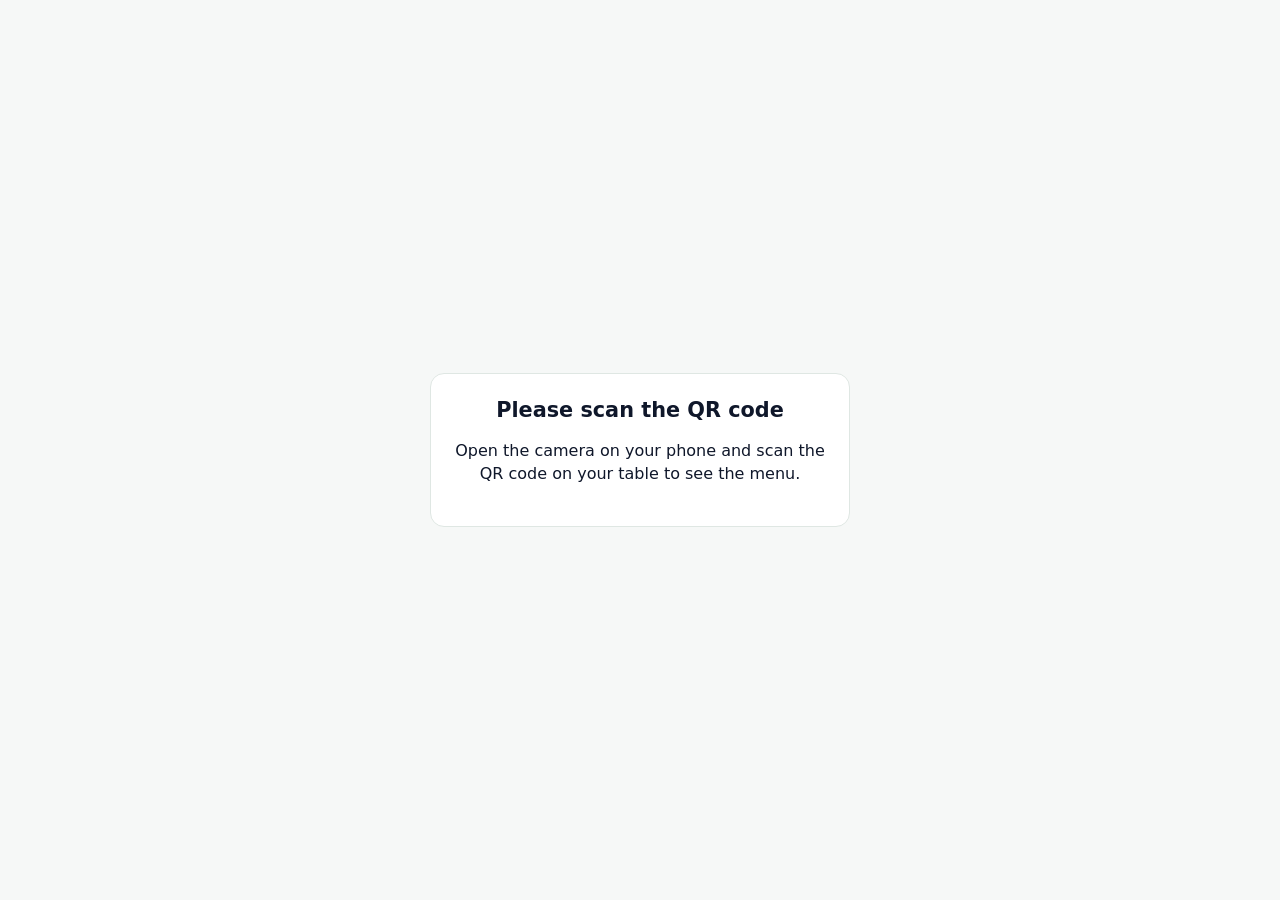
<file: smart-restaurant/smart-restaurant/customer/index.html>
<!doctype html>
<html lang="en">
<head>
  <meta charset="utf-8">
  <meta name="viewport" content="width=device-width, initial-scale=1, viewport-fit=cover">
  <!-- The page address contains the table's secret code: never leak it to other sites. -->
  <meta name="referrer" content="no-referrer">
  <meta name="robots" content="noindex, nofollow">
  <meta name="color-scheme" content="light dark">
  <meta name="theme-color" content="#059669">
  <title>Menu</title>
  <link rel="stylesheet" href="style.css">
</head>
<body>
  <noscript><p class="fatal">Please turn on JavaScript to see the menu and place your order.</p></noscript>

  <div id="app" hidden>
    <header class="top">
      <img id="logo" class="logo" alt="" hidden referrerpolicy="no-referrer">
      <div class="top-text">
        <h1 id="restName"></h1>
        <p id="tableName" class="muted"></p>
      </div>
    </header>

    <nav class="tabs" role="tablist" aria-label="Sections">
      <button role="tab" id="tab-menu" data-tab="menu" aria-selected="true" aria-controls="view-menu">Menu</button>
      <button role="tab" id="tab-suggest" data-tab="suggest" aria-selected="false" aria-controls="view-suggest">Ideas</button>
      <button role="tab" id="tab-orders" data-tab="orders" aria-selected="false" aria-controls="view-orders">Orders</button>
      <button role="tab" id="tab-bill" data-tab="bill" aria-selected="false" aria-controls="view-bill">Bill</button>
      <button role="tab" id="tab-help" data-tab="help" aria-selected="false" aria-controls="view-help">Help</button>
    </nav>

    <main>
      <section id="view-menu" role="tabpanel" aria-labelledby="tab-menu">
        <label class="sr-only" for="search">Search the menu</label>
        <input id="search" type="search" placeholder="Search the menu" autocomplete="off" maxlength="60">
        <div id="chips" class="chips" role="group" aria-label="Categories"></div>
        <div id="menuList" class="list"></div>
      </section>

      <section id="view-suggest" role="tabpanel" aria-labelledby="tab-suggest" hidden>
        <div id="suggestBody"></div>
      </section>

      <section id="view-orders" role="tabpanel" aria-labelledby="tab-orders" hidden>
        <div id="ordersBody"></div>
      </section>

      <section id="view-bill" role="tabpanel" aria-labelledby="tab-bill" hidden>
        <div id="billBody"></div>
      </section>

      <section id="view-help" role="tabpanel" aria-labelledby="tab-help" hidden>
        <div id="helpBody"></div>
      </section>
    </main>

    <footer class="site-foot">
      <button id="openTerms" type="button" class="link">Terms &amp; Conditions</button>
    </footer>

    <div id="cartBar" class="cart-bar" hidden>
      <button id="openCart" type="button" class="primary wide"></button>
    </div>

    <div id="sheet" class="sheet" role="dialog" aria-modal="true" aria-labelledby="sheetTitle" hidden>
      <div class="sheet-card">
        <div class="sheet-head">
          <h2 id="sheetTitle">Your order</h2>
          <button id="closeSheet" type="button" class="icon" aria-label="Close">✕</button>
        </div>
        <div id="sheetBody"></div>
      </div>
    </div>

    <div id="infoSheet" class="sheet" role="dialog" aria-modal="true" aria-labelledby="infoTitle" hidden>
      <div class="sheet-card">
        <div class="sheet-head no-print">
          <h2 id="infoTitle"></h2>
          <button id="closeInfo" type="button" class="icon" aria-label="Close">✕</button>
        </div>
        <div id="infoBody"></div>
      </div>
    </div>

    <div id="toast" class="toast" role="status" aria-live="polite"></div>
  </div>

  <div id="fatal" class="fatal-wrap" hidden>
    <div class="fatal">
      <h1 id="fatalTitle">Something went wrong</h1>
      <p id="fatalText"></p>
      <button id="fatalRetry" type="button" class="primary" hidden>Try again</button>
    </div>
  </div>

  <script src="config.js"></script>
  <script src="app.js"></script>
</body>
</html>
</file>
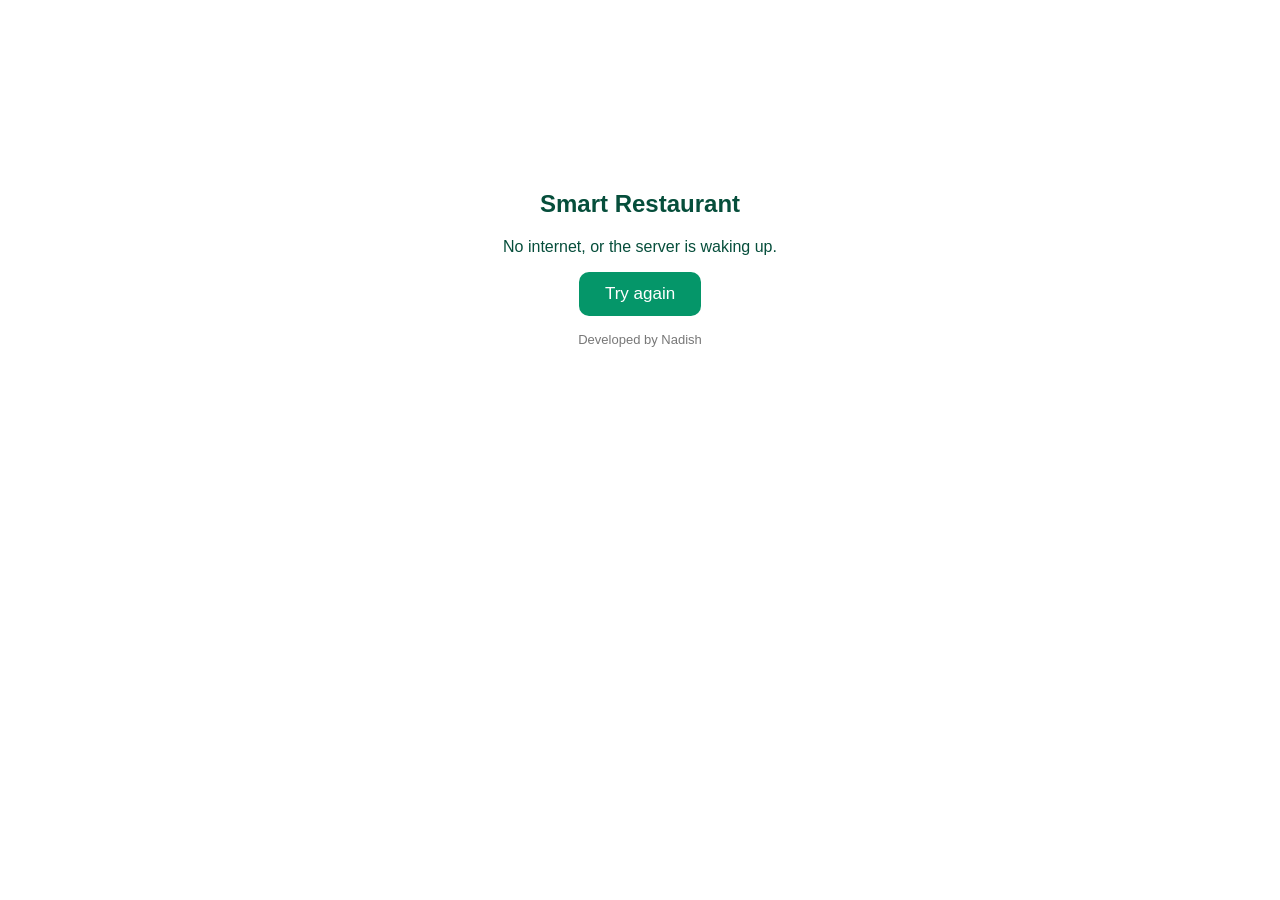
<file: android/app/src/main/assets/offline.html>
<!doctype html><html><head><meta charset="utf-8"><meta name="viewport" content="width=device-width,initial-scale=1">
<style>body{font-family:sans-serif;text-align:center;padding:18vh 24px;color:#064e3b}
button{padding:12px 26px;font-size:17px;border:0;border-radius:10px;background:#059669;color:#fff}</style></head>
<body><h2>Smart Restaurant</h2><p>No internet, or the server is waking up.</p>
<p><button onclick="location.href='https://smartrestaurant1210.streamlit.app/'">Try again</button></p>
<p style="color:#777;font-size:13px">Developed by Nadish</p></body></html>
</file>
<file: smart-restaurant/smart-restaurant/customer/style.css>
:root {
  --bg: #f6f8f7; --card: #ffffff; --text: #0f172a; --muted: #5b6676; --line: #dfe7e3;
  --primary: #059669; --primary-dark: #047857; --on-primary: #ffffff;
  --warn-bg: #fff7e0; --warn-text: #7a5200; --danger: #b42318; --ok-bg: #e7f7ef;
  --radius: 14px; --tap: 46px;
}
@media (prefers-color-scheme: dark) {
  :root { --bg: #0e1513; --card: #17211e; --text: #e8efec; --muted: #9db0a9; --line: #2a3a35;
          --warn-bg: #3a2e0f; --warn-text: #ffd987; --ok-bg: #12352a; --danger: #ff8f84; }
}
* { box-sizing: border-box; }
html { -webkit-text-size-adjust: 100%; }
body { margin: 0; background: var(--bg); color: var(--text);
       font: 16px/1.45 system-ui, -apple-system, "Segoe UI", Roboto, sans-serif;
       padding-bottom: env(safe-area-inset-bottom); }
.sr-only { position: absolute; width: 1px; height: 1px; overflow: hidden; clip: rect(0 0 0 0); white-space: nowrap; }
.muted { color: var(--muted); margin: 0; }
h1, h2, h3 { margin: 0; line-height: 1.2; }
button { font: inherit; color: inherit; cursor: pointer; }
button:focus-visible, input:focus-visible, textarea:focus-visible, select:focus-visible { outline: 3px solid var(--primary); outline-offset: 2px; }
[hidden] { display: none !important; }

#app { max-width: 720px; margin: 0 auto; padding: 0 14px 120px; }
.top { display: flex; align-items: center; gap: 12px; padding: 16px 2px 10px; }
.top h1 { font-size: 1.35rem; }
.logo { width: 52px; height: 52px; border-radius: 12px; object-fit: cover; background: var(--card); border: 1px solid var(--line); }

.tabs { display: grid; grid-template-columns: repeat(5, 1fr); gap: 2px; background: var(--card); border: 1px solid var(--line);
        border-radius: var(--radius); padding: 4px; position: sticky; top: 6px; z-index: 5; }
.tabs button { min-height: 42px; border: 0; background: transparent; border-radius: 10px; font-weight: 600; color: var(--muted); font-size: .9rem; padding: 0 2px; }
.tabs button[aria-selected="true"] { background: var(--primary); color: var(--on-primary); }

main { margin-top: 14px; }
input, textarea, select { font-family: inherit; }
input[type="search"], input[type="text"], input[type="number"], textarea, select {
  width: 100%; min-height: var(--tap); padding: 10px 12px; font-size: 16px; color: var(--text);
  background: var(--card); border: 1px solid var(--line); border-radius: 12px; }
textarea { resize: vertical; min-height: 80px; }
label.field { display: block; font-weight: 600; margin: 12px 0 6px; }

.chips { display: flex; gap: 8px; overflow-x: auto; padding: 12px 0 6px; scrollbar-width: none; }
.chips::-webkit-scrollbar { display: none; }
.chip { flex: 0 0 auto; min-height: 40px; padding: 0 14px; border-radius: 999px; background: var(--card);
        border: 1px solid var(--line); font-weight: 600; }
.chip[aria-pressed="true"] { background: var(--primary); border-color: var(--primary); color: var(--on-primary); }

.list { display: grid; gap: 10px; margin-top: 8px; }
.card { background: var(--card); border: 1px solid var(--line); border-radius: var(--radius); padding: 12px; }
.item { display: grid; grid-template-columns: 1fr auto; gap: 6px 12px; }
.item.has-img { grid-template-columns: 84px 1fr auto; }
.item img { width: 84px; height: 84px; border-radius: 12px; object-fit: cover; background: var(--bg); }
.item h3 { font-size: 1.02rem; }
.item .desc { color: var(--muted); font-size: .92rem; margin: 2px 0 0; }
.price { font-weight: 700; white-space: nowrap; }
.badge { display: inline-block; font-size: .75rem; font-weight: 700; padding: 1px 8px; border-radius: 999px;
         background: var(--ok-bg); color: var(--primary-dark); margin-right: 4px; }
@media (prefers-color-scheme: dark) { .badge { color: #7ee2b8; } }
.item .actions { display: flex; flex-direction: column; align-items: flex-end; justify-content: space-between; gap: 8px; }
.unavailable { opacity: .6; }

button.primary { background: var(--primary); color: var(--on-primary); border: 0; border-radius: 12px; min-height: var(--tap);
                 padding: 0 18px; font-weight: 700; }
button.primary:disabled { opacity: .55; cursor: not-allowed; }
button.primary.wide { width: 100%; }
button.secondary { background: var(--card); border: 1px solid var(--line); border-radius: 12px; min-height: var(--tap); padding: 0 14px; font-weight: 600; }
button.link { background: none; border: 0; color: var(--primary); text-decoration: underline; padding: 6px 0; min-height: 36px; }
button.icon { background: var(--bg); border: 1px solid var(--line); border-radius: 50%; width: 40px; height: 40px; }
.stepper { display: inline-flex; align-items: center; background: var(--bg); border: 1px solid var(--line); border-radius: 12px; }
.stepper button { width: 44px; height: 44px; border: 0; background: transparent; font-size: 1.25rem; font-weight: 700; }
.stepper span { min-width: 28px; text-align: center; font-weight: 700; }

.cart-bar { position: fixed; left: 0; right: 0; bottom: 0; padding: 10px 14px calc(10px + env(safe-area-inset-bottom));
            background: linear-gradient(to top, var(--bg) 70%, transparent); z-index: 6; }
.cart-bar button { max-width: 692px; margin: 0 auto; display: block; box-shadow: 0 6px 18px rgba(0, 0, 0, .18); }

.sheet { position: fixed; inset: 0; background: rgba(0, 0, 0, .5); z-index: 20; display: flex; align-items: flex-end; justify-content: center; }
.sheet-card { background: var(--bg); width: 100%; max-width: 720px; max-height: 92vh; overflow-y: auto;
              border-radius: 20px 20px 0 0; padding: 16px 14px calc(18px + env(safe-area-inset-bottom)); }
.sheet-head { display: flex; justify-content: space-between; align-items: center; margin-bottom: 10px; }
.line { display: grid; grid-template-columns: 1fr auto; gap: 6px 10px; align-items: center; padding: 10px 0; border-bottom: 1px solid var(--line); }
.line:last-of-type { border-bottom: 0; }
.line .note { grid-column: 1 / -1; }
.line .note input { min-height: 40px; font-size: 15px; }
.total { display: flex; justify-content: space-between; font-size: 1.15rem; font-weight: 800; padding: 12px 0; }
.notice { background: var(--warn-bg); color: var(--warn-text); border-radius: 12px; padding: 10px 12px; margin: 10px 0; }
.notice.ok { background: var(--ok-bg); color: var(--text); }
.error { color: var(--danger); font-weight: 600; margin: 8px 0; }

.steps { display: flex; gap: 4px; margin: 10px 0 4px; }
.steps i { flex: 1; height: 6px; border-radius: 4px; background: var(--line); }
.steps i.done { background: var(--primary); }
.order-head { display: flex; justify-content: space-between; gap: 8px; align-items: baseline; }
.status { font-weight: 700; }
.status.cancelled { color: var(--danger); }
ul.plain { list-style: none; margin: 6px 0 0; padding: 0; }
ul.plain li { display: flex; justify-content: space-between; gap: 10px; padding: 3px 0; }

.help-grid { display: grid; grid-template-columns: 1fr 1fr; gap: 10px; }
.help-grid button { min-height: 64px; border-radius: var(--radius); background: var(--card); border: 1px solid var(--line); font-weight: 700; }
.section-title { margin: 18px 0 8px; font-size: 1.05rem; }
.row { display: flex; gap: 10px; }
.row > * { flex: 1; }
.toast { position: fixed; left: 50%; bottom: 92px; transform: translateX(-50%); background: #111c18; color: #fff; padding: 10px 16px;
         border-radius: 12px; z-index: 30; max-width: 90vw; opacity: 0; pointer-events: none; transition: opacity .2s; }
.toast.show { opacity: 1; }
.fatal-wrap { min-height: 100vh; display: grid; place-items: center; padding: 20px; }
.fatal { background: var(--card); border: 1px solid var(--line); border-radius: var(--radius); padding: 24px; max-width: 420px; text-align: center; }
.fatal h1 { font-size: 1.3rem; margin-bottom: 8px; }
.small { font-size: .85rem; color: var(--muted); }
@media (prefers-reduced-motion: reduce) { .toast { transition: none; } }

.site-foot { text-align: center; padding: 18px 0 6px; }
.pay-grid { display: grid; grid-template-columns: 1fr; gap: 10px; margin-top: 10px; }
.pay-grid button { min-height: 56px; border-radius: var(--radius); background: var(--card); border: 1px solid var(--line); font-weight: 700; text-align: left; padding: 0 14px; }
.pay-grid button[aria-pressed="true"] { border-color: var(--primary); box-shadow: 0 0 0 2px var(--primary) inset; }
.pre { white-space: pre-wrap; word-break: break-word; }
.proof-preview { max-width: 100%; max-height: 240px; border-radius: 12px; border: 1px solid var(--line); margin: 8px 0; display: block; }
.stamp { display: inline-block; font-weight: 800; letter-spacing: .04em; padding: 4px 12px; border: 3px solid var(--primary); color: var(--primary);
         border-radius: 8px; transform: rotate(-4deg); }
.stamp.unpaid { border-color: var(--danger); color: var(--danger); }
.bill h2 { font-size: 1.2rem; }
.bill .bill-head { display: flex; gap: 12px; align-items: center; margin-bottom: 8px; }
.bill table { width: 100%; border-collapse: collapse; margin: 8px 0; }
.bill td { padding: 3px 0; vertical-align: top; }
.bill td:last-child { text-align: right; white-space: nowrap; }
.bill hr { border: 0; border-top: 1px dashed var(--line); margin: 8px 0; }
@media print {
  body { background: #fff; color: #000; }
  .top, .tabs, main, .cart-bar, #sheet, #toast, .site-foot, .no-print { display: none !important; }
  #app { padding: 0; max-width: none; }
  #infoSheet { position: static; background: none; display: block; }
  #infoSheet .sheet-card { max-height: none; overflow: visible; background: #fff; border-radius: 0; padding: 0; max-width: none; }
  .bill, .bill * { color: #000 !important; }
}
</file>
